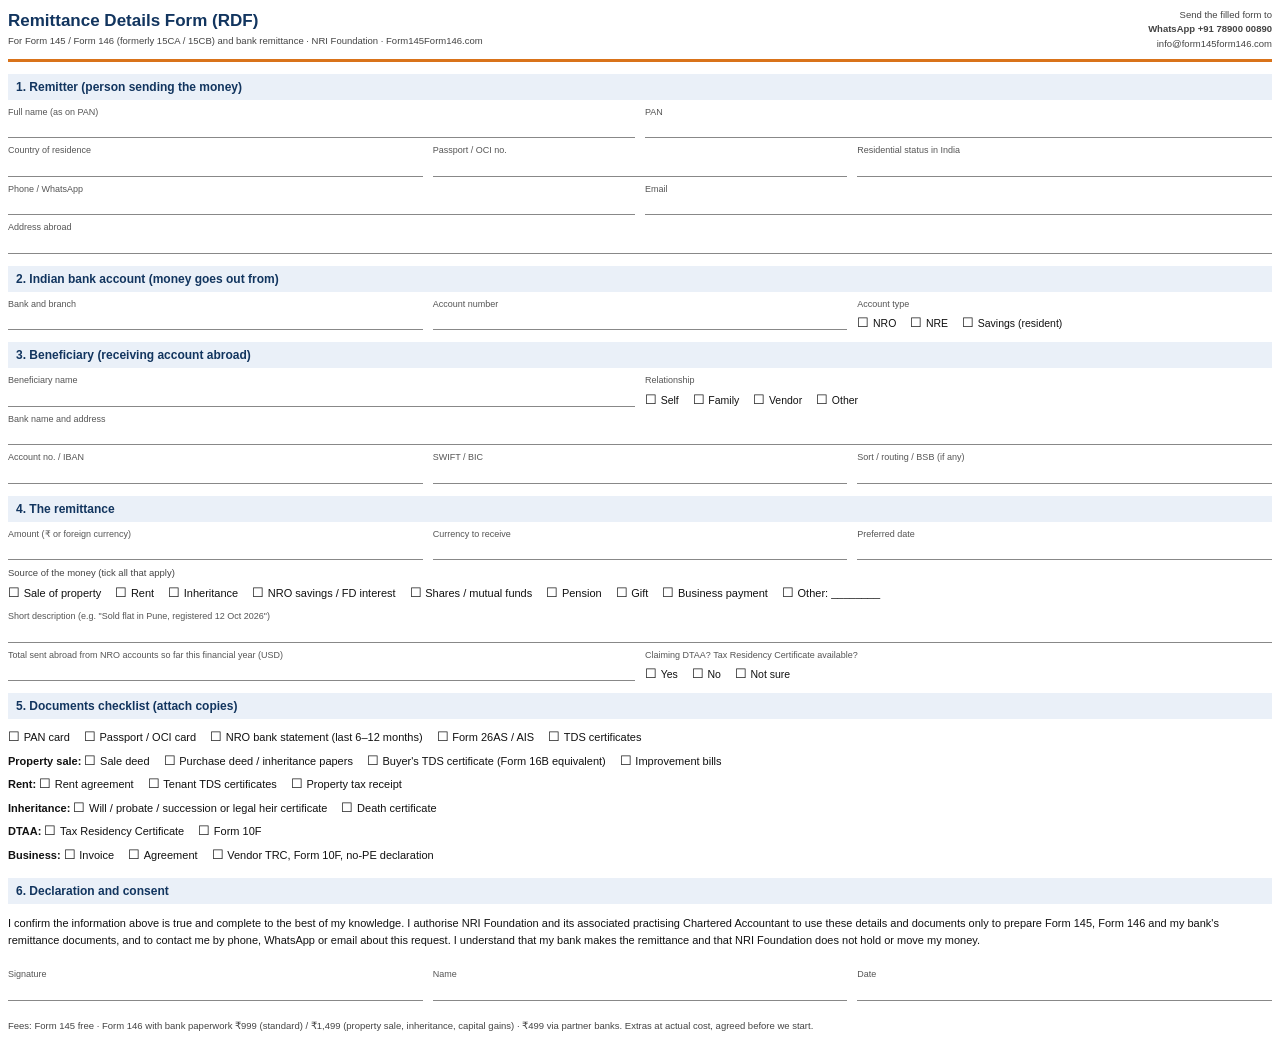
<file: tools/rdf.html>
<html><head><meta charset="utf-8"><style>
@page{size:A4;margin:14mm}body{font:11px/1.5 Helvetica,Arial,sans-serif;color:#111}h1{font-size:17px;margin:0;color:#12355f}.top{display:flex;justify-content:space-between;border-bottom:3px solid #d9731a;padding-bottom:8px;margin-bottom:10px}
h2{font-size:12px;background:#eaf0f8;padding:4px 8px;margin:12px 0 6px;color:#12355f}.row{display:flex;gap:10px;margin-bottom:6px}.f{flex:1}.f span{display:block;font-size:9px;color:#555}.f div{border-bottom:1px solid #888;height:18px}
.cb{margin:2px 14px 2px 0;display:inline-block}.cb:before{content:"☐ ";font-size:13px}.small{font-size:9.5px;color:#444}.pb{page-break-before:always}.f .cb{display:inline-block;font-size:10.5px;color:#111}
</style></head><body>
<div class="top"><div><h1>Remittance Details Form (RDF)</h1><div class="small">For Form 145 / Form 146 (formerly 15CA / 15CB) and bank remittance · NRI Foundation · Form145Form146.com</div></div><div class="small" style="text-align:right">Send the filled form to<br><b>WhatsApp +91 78900 00890</b><br>info@form145form146.com</div></div>
<h2>1. Remitter (person sending the money)</h2>
<div class="row"><div class="f"><span>Full name (as on PAN)</span><div></div></div><div class="f"><span>PAN</span><div></div></div></div>
<div class="row"><div class="f"><span>Country of residence</span><div></div></div><div class="f"><span>Passport / OCI no.</span><div></div></div><div class="f"><span>Residential status in India</span><div></div></div></div>
<div class="row"><div class="f"><span>Phone / WhatsApp</span><div></div></div><div class="f"><span>Email</span><div></div></div></div>
<div class="row"><div class="f"><span>Address abroad</span><div></div></div></div>
<h2>2. Indian bank account (money goes out from)</h2>
<div class="row"><div class="f"><span>Bank and branch</span><div></div></div><div class="f"><span>Account number</span><div></div></div><div class="f"><span>Account type</span><div style="border:0"><span class="cb">NRO</span><span class="cb">NRE</span><span class="cb">Savings (resident)</span></div></div></div>
<h2>3. Beneficiary (receiving account abroad)</h2>
<div class="row"><div class="f"><span>Beneficiary name</span><div></div></div><div class="f"><span>Relationship</span><div style="border:0"><span class="cb">Self</span><span class="cb">Family</span><span class="cb">Vendor</span><span class="cb">Other</span></div></div></div>
<div class="row"><div class="f"><span>Bank name and address</span><div></div></div></div>
<div class="row"><div class="f"><span>Account no. / IBAN</span><div></div></div><div class="f"><span>SWIFT / BIC</span><div></div></div><div class="f"><span>Sort / routing / BSB (if any)</span><div></div></div></div>
<h2>4. The remittance</h2>
<div class="row"><div class="f"><span>Amount (₹ or foreign currency)</span><div></div></div><div class="f"><span>Currency to receive</span><div></div></div><div class="f"><span>Preferred date</span><div></div></div></div>
<div><span class="small">Source of the money (tick all that apply)</span><br>
<span class="cb">Sale of property</span><span class="cb">Rent</span><span class="cb">Inheritance</span><span class="cb">NRO savings / FD interest</span><span class="cb">Shares / mutual funds</span><span class="cb">Pension</span><span class="cb">Gift</span><span class="cb">Business payment</span><span class="cb">Other: ________</span></div>
<div class="row" style="margin-top:6px"><div class="f"><span>Short description (e.g. "Sold flat in Pune, registered 12 Oct 2026")</span><div></div></div></div>
<div class="row"><div class="f"><span>Total sent abroad from NRO accounts so far this financial year (USD)</span><div></div></div><div class="f"><span>Claiming DTAA? Tax Residency Certificate available?</span><div style="border:0"><span class="cb">Yes</span><span class="cb">No</span><span class="cb">Not sure</span></div></div></div>
<div class="pb"></div>
<h2>5. Documents checklist (attach copies)</h2>
<div><span class="cb">PAN card</span><span class="cb">Passport / OCI card</span><span class="cb">NRO bank statement (last 6–12 months)</span><span class="cb">Form 26AS / AIS</span><span class="cb">TDS certificates</span><br>
<b>Property sale:</b> <span class="cb">Sale deed</span><span class="cb">Purchase deed / inheritance papers</span><span class="cb">Buyer's TDS certificate (Form 16B equivalent)</span><span class="cb">Improvement bills</span><br>
<b>Rent:</b> <span class="cb">Rent agreement</span><span class="cb">Tenant TDS certificates</span><span class="cb">Property tax receipt</span><br>
<b>Inheritance:</b> <span class="cb">Will / probate / succession or legal heir certificate</span><span class="cb">Death certificate</span><br>
<b>DTAA:</b> <span class="cb">Tax Residency Certificate</span><span class="cb">Form 10F</span><br>
<b>Business:</b> <span class="cb">Invoice</span><span class="cb">Agreement</span><span class="cb">Vendor TRC, Form 10F, no-PE declaration</span></div>
<h2>6. Declaration and consent</h2>
<p>I confirm the information above is true and complete to the best of my knowledge. I authorise NRI Foundation and its associated practising Chartered Accountant to use these details and documents only to prepare Form 145, Form 146 and my bank's remittance documents, and to contact me by phone, WhatsApp or email about this request. I understand that my bank makes the remittance and that NRI Foundation does not hold or move my money.</p>
<div class="row" style="margin-top:20px"><div class="f"><span>Signature</span><div></div></div><div class="f"><span>Name</span><div></div></div><div class="f"><span>Date</span><div></div></div></div>
<p class="small" style="margin-top:18px">Fees: Form 145 free · Form 146 with bank paperwork ₹999 (standard) / ₹1,499 (property sale, inheritance, capital gains) · ₹499 via partner banks. Extras at actual cost, agreed before we start.</p>
</body></html>
</file>
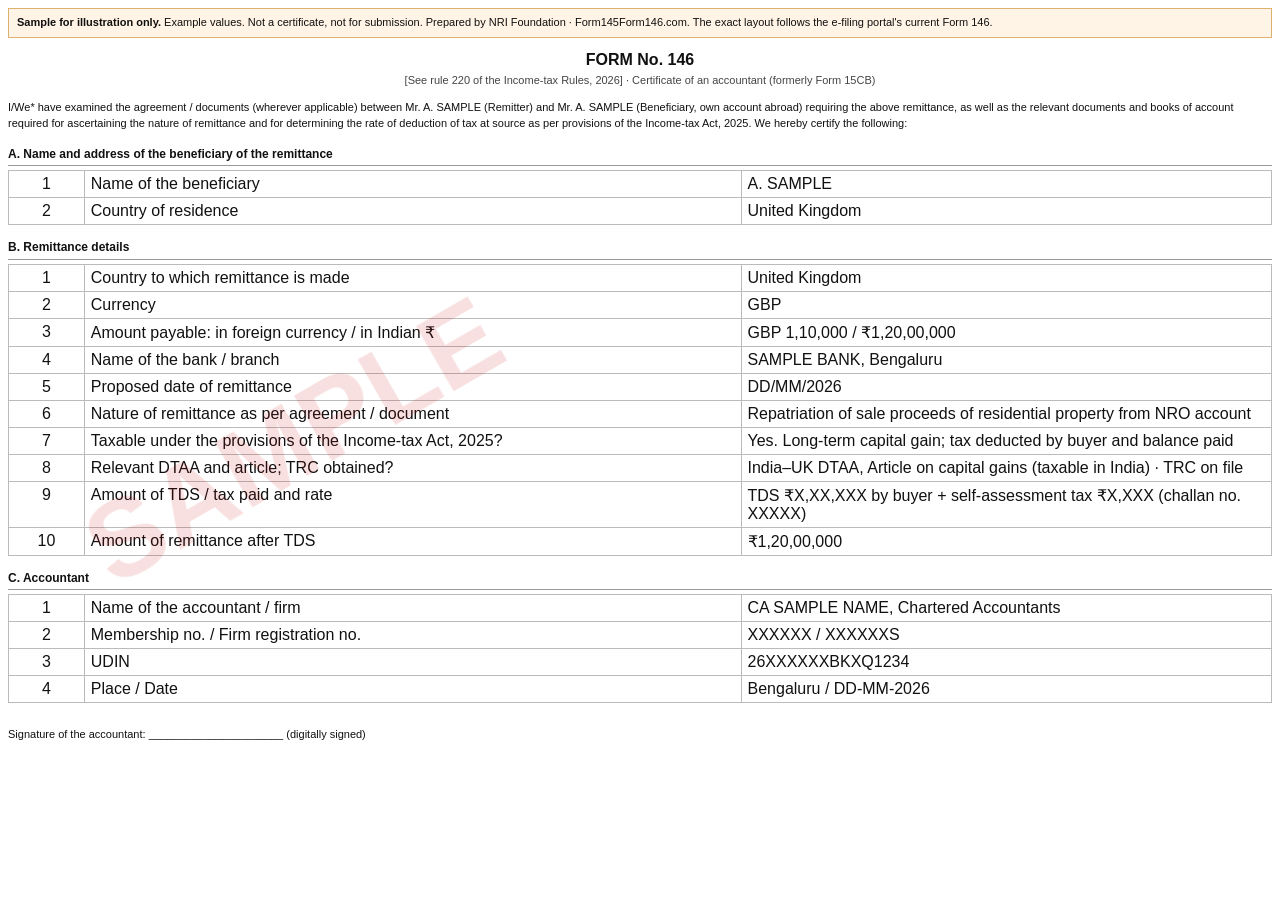
<file: tools/sample-146.html>
<html><head><meta charset="utf-8"><style>
@page{size:A4;margin:16mm}body{font:11px/1.45 Helvetica,Arial,sans-serif;color:#111}h1{font-size:16px;text-align:center;margin:0 0 2px}h2{font-size:12px;margin:14px 0 4px;border-bottom:1px solid #999;padding-bottom:2px}
.sub{text-align:center;color:#444;margin-bottom:10px}table{width:100%;border-collapse:collapse}td{border:1px solid #bbb;padding:4px 6px;vertical-align:top}td:first-child{width:6%;text-align:center}td:nth-child(2){width:52%}
.wm{position:fixed;top:40%;left:5%;font-size:110px;color:rgba(200,0,0,.12);transform:rotate(-30deg);font-weight:bold}.note{background:#fff4e5;border:1px solid #e0b070;padding:6px 8px;margin-bottom:10px}
</style></head><body><div class="wm">SAMPLE</div>
<div class="note"><b>Sample for illustration only.</b> Example values. Not a certificate, not for submission. Prepared by NRI Foundation · Form145Form146.com. The exact layout follows the e-filing portal's current Form 146.</div>
<h1>FORM No. 146</h1><div class="sub">[See rule 220 of the Income-tax Rules, 2026] · Certificate of an accountant (formerly Form 15CB)</div>
<p>I/We* have examined the agreement / documents (wherever applicable) between Mr. A. SAMPLE (Remitter) and Mr. A. SAMPLE (Beneficiary, own account abroad) requiring the above remittance, as well as the relevant documents and books of account required for ascertaining the nature of remittance and for determining the rate of deduction of tax at source as per provisions of the Income-tax Act, 2025. We hereby certify the following:</p>
<h2>A. Name and address of the beneficiary of the remittance</h2>
<table><tr><td>1</td><td>Name of the beneficiary</td><td>A. SAMPLE</td></tr><tr><td>2</td><td>Country of residence</td><td>United Kingdom</td></tr></table>
<h2>B. Remittance details</h2>
<table>
<tr><td>1</td><td>Country to which remittance is made</td><td>United Kingdom</td></tr>
<tr><td>2</td><td>Currency</td><td>GBP</td></tr>
<tr><td>3</td><td>Amount payable: in foreign currency / in Indian ₹</td><td>GBP 1,10,000 / ₹1,20,00,000</td></tr>
<tr><td>4</td><td>Name of the bank / branch</td><td>SAMPLE BANK, Bengaluru</td></tr>
<tr><td>5</td><td>Proposed date of remittance</td><td>DD/MM/2026</td></tr>
<tr><td>6</td><td>Nature of remittance as per agreement / document</td><td>Repatriation of sale proceeds of residential property from NRO account</td></tr>
<tr><td>7</td><td>Taxable under the provisions of the Income-tax Act, 2025?</td><td>Yes. Long-term capital gain; tax deducted by buyer and balance paid</td></tr>
<tr><td>8</td><td>Relevant DTAA and article; TRC obtained?</td><td>India–UK DTAA, Article on capital gains (taxable in India) · TRC on file</td></tr>
<tr><td>9</td><td>Amount of TDS / tax paid and rate</td><td>TDS ₹X,XX,XXX by buyer + self-assessment tax ₹X,XXX (challan no. XXXXX)</td></tr>
<tr><td>10</td><td>Amount of remittance after TDS</td><td>₹1,20,00,000</td></tr>
</table>
<h2>C. Accountant</h2>
<table><tr><td>1</td><td>Name of the accountant / firm</td><td>CA SAMPLE NAME, Chartered Accountants</td></tr><tr><td>2</td><td>Membership no. / Firm registration no.</td><td>XXXXXX / XXXXXXS</td></tr><tr><td>3</td><td>UDIN</td><td>26XXXXXXBKXQ1234</td></tr><tr><td>4</td><td>Place / Date</td><td>Bengaluru / DD-MM-2026</td></tr></table>
<p style="margin-top:24px">Signature of the accountant: ______________________ (digitally signed)</p>
</body></html>
</file>
